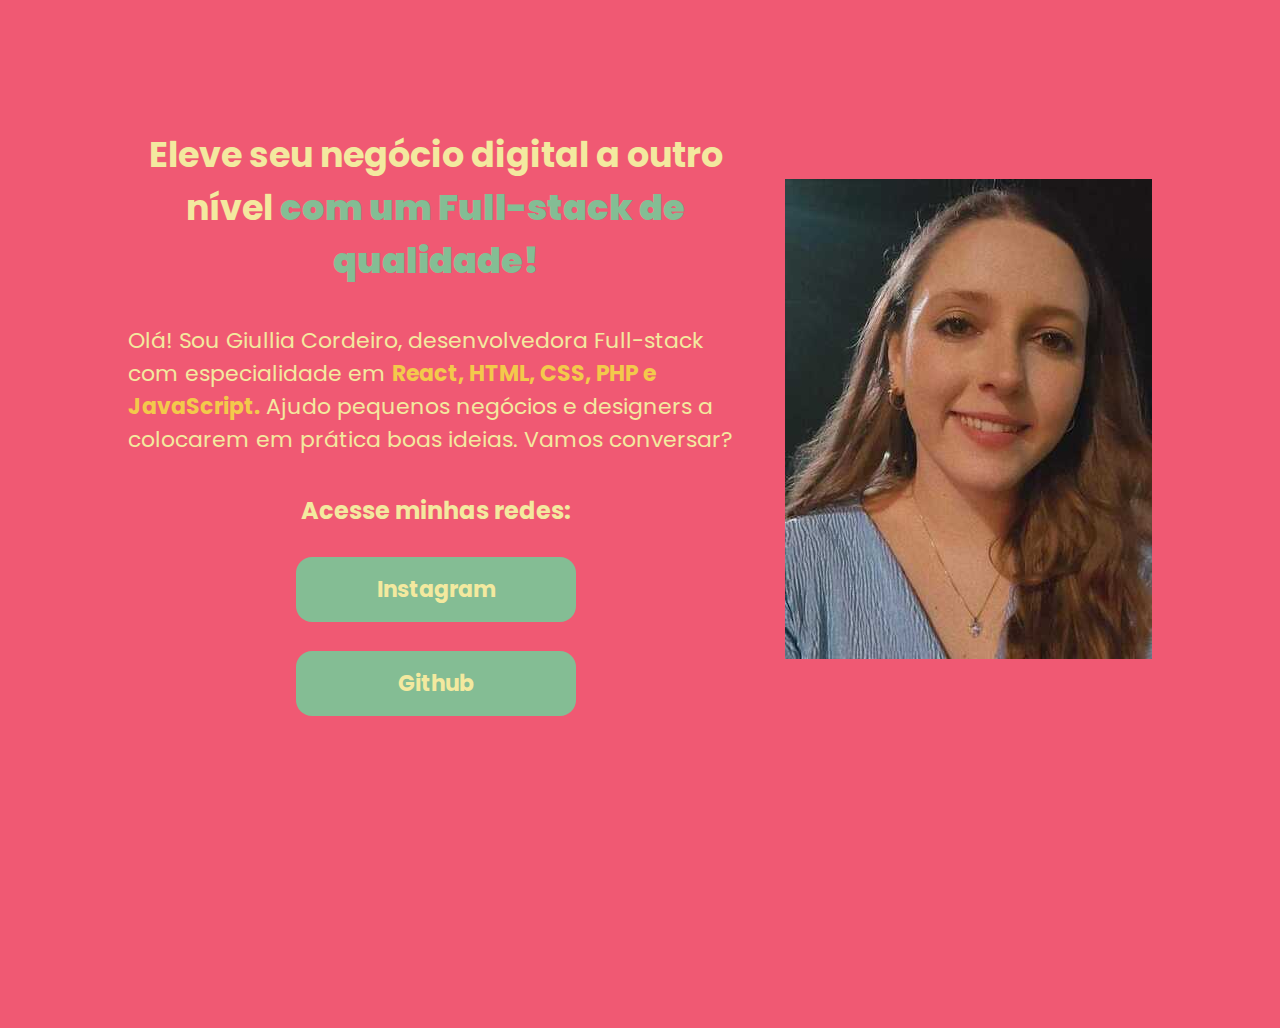
<file: alura/html e css/index.html>
<!DOCTYPE html>
<html lang="pt-br">
<head>
    <meta charset="UTF-8">
    <meta http-equiv="X-UA-Compatible" content="IE=edge">
    <meta name="viewport" content="width=device-width, initial-scale=1.0">
    <title>Portfolio</title>
    <link rel="stylesheet" href="style.css">
    <link rel="preconnect" href="https://fonts.googleapis.com">
    <link rel="preconnect" href="https://fonts.googleapis.com">
    <link rel="preconnect" href="https://fonts.gstatic.com" crossorigin>
    <link href="https://fonts.googleapis.com/css2?family=Poppins:ital,wght@0,100;0,200;0,300;0,400;0,500;1,100;1,200;1,300;1,400;1,500&display=swap" rel="stylesheet">
</head>
<body>
    <header></header>
    <main class="apresentacao">
        <section class="apresentacao_conteudo">
            <h1 class="apresentacao_titulo">Eleve seu negócio digital a outro nível <strong class="strong-titulo">com um Full-stack de qualidade!</strong></h1>
            <p class="apresentacao_paragrafo">Olá! Sou Giullia Cordeiro, desenvolvedora Full-stack com especialidade em <strong class="strong-texto">React, HTML, CSS, PHP e JavaScript.</strong> Ajudo pequenos negócios e designers a colocarem em prática boas ideias. Vamos conversar?</p>
            <div class="botoes">
                <h2 class="apresentacao_subtitulo">Acesse minhas redes:</h2>
                <a class="botoes_design" href="https://instagram.com/giuiacr">Instagram</a>
                <a class="botoes_design" href="https://github.com/giuiacr">Github</a>
            </div>
        </section>
        <section>
            <img src="profile.jpeg" alt="foto da desenvolvedora">
        </section>
    </main>
    <footer></footer>
</body>
</html>
</file>
<file: alura/html e css/style.css>
@import url('https://fonts.googleapis.com/css2?family=Poppins:ital,wght@0,100;0,200;0,300;0,400;0,500;1,100;1,200;1,300;1,400;1,500&display=swap');

 *{
    font-family: 'Poppins', sans-serif;
    margin: 0;
    padding: 0;
 }

body {
    height: 100vh;
    box-sizing: border-box;
    background-color: #F05973;
    color: #F3E99F;
}

.strong-titulo{
    color: #84bd94;
}

.strong-texto{
    color: #f3c94b;
}

.apresentacao{
    margin: 10%;
    display: flex;
    align-items: center;
    justify-content: space-between;
}

.apresentacao_conteudo{
    width: 615px;
    display: flex;
    flex-direction: column;
    gap: 37px;
}

.apresentacao_titulo{
font-size: 35px;
text-align: center;
}

.apresentacao_paragrafo{
    font-size: 22px;
}

.botoes{
    display: flex;
    flex-direction: column;
    justify-content: space-between;
    align-items: center;
    gap: 29px;;
}

.botoes_design{
    background-color: #84bd94;
    text-decoration: none;
    width: 280px;
    color: #F3E99F;
    font-weight: bold;
    text-align: center;
    border-radius: 16px;
    font-size: 22px;
    padding: 16px 0px;
}

.apresentacao_subtitulo{
    
}
</file>
